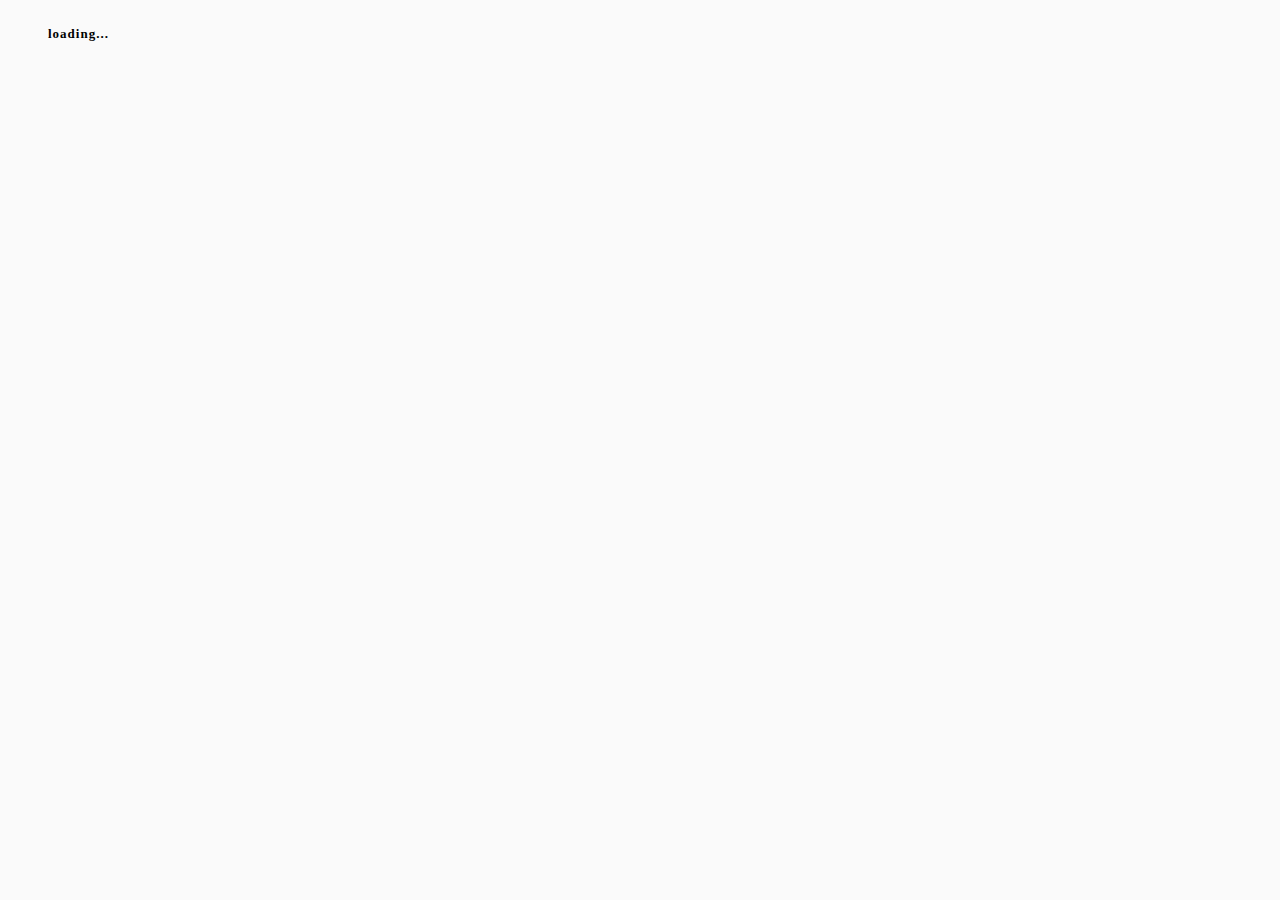
<file: index.html>
<!DOCTYPE html>
<meta charset="utf-8">

<link rel="shortcut icon" href="img/favicon-114x114.ico" /> 
<link rel="apple-touch-icon" type="image/png" href="img/favicon-114x114.png" /> 


<title>Marcelo Dominguez</title>
<meta name="description" content="Musician. Guitarist. Teacher">
<meta name="keywords" content="music, guitar, art, ">  
<meta name="author" content="Marcelo Dominguez">
 <link rel="image_src" type="image/jpeg" href="img/md-2560.jpg"  / >

<meta property="og:url" content="http://marcelodominguezmusic.com" />
<meta property="og:type" content="website" />
<meta property="og:title" content="Marcelo Dominguez Music" />
<meta property="og:image" content="http://marcelodominguezmusic.com/img/md-2560.jpg" />
<meta name="twitter:title" content="Marcelo Dominguez" />
<meta name="twitter:image" content="http://marcelodominguezmusic.com/img/md-2560.jpg" />
<meta name="twitter:card" content="http://marcelodominguezmusic.com/img/md-2560.jpg" />
    

<link rel="stylesheet" id="folio-css" href="css/folio.min.css">
<link rel="stylesheet" href="css/custom.css">


<script language="JavaScript">  
<!-- Disable  
function disableselect(e){  
return false  
}  

function reEnable(){  
return true  
}  

//if IE4+  
document.onselectstart=new Function ("return false")  
document.oncontextmenu=new Function ("return false")  
//if NS6  
if (window.sidebar){  
document.onmousedown=disableselect  
document.onclick=reEnable  
}  
//-->  
</script>


<main>

           
    <section layout="column bottom" background="img/md-2560.jpg" skin="dark" fit="cover" style="text-align: right; color: #d97628; font-family: trebuchet ms; mix-blend-mode: screen;"  >
    
    <h1 style="font-size: 2rem; mix-blend-mode: screen;" >Marcelo Dominguez</h1>
       
  <p style="font-size:1.2rem; font-weight:normal;margin-top:0px;mix-blend-mode: screen;">
Musician. Guitarist. Teacher.<br >
      <a href="mailto:pichijazzguitar@hotmail.com" style="border-bottom: 1px red dotted;">pichijazzguitar@hotmail.com </a> 
      <br >
      347.375.4610<br >
      New York
      
      
        </p>
    </section>
    
    


</main>




<script src="js/folio.min.js"></script>
<script src="js/config.js"></script>


<script> FOLIO.init();  </script>

<script>
    FOLIO.init({
        project : {
            transition : 'fade'
        }
    });
</script>

<!-- Default Statcounter code for Marcelodominguezmusic.com
http://www.marcelodominguezmusic.com -->
<script type="text/javascript">
var sc_project=10079012; 
var sc_invisible=1; 
var sc_security="c892b0c7"; 
</script>
<script type="text/javascript"
src="https://www.statcounter.com/counter/counter.js"
async></script>
<noscript><div class="statcounter"><a title="Web Analytics
Made Easy - StatCounter" href="https://statcounter.com/"
target="_blank"><img class="statcounter"
src="https://c.statcounter.com/10079012/0/c892b0c7/1/"
alt="Web Analytics Made Easy -
StatCounter"></a></div></noscript>
<!-- End of Statcounter Code -->
</file>
<file: css/custom.css>
/* Place your CSS below */
body {font-size: 12px; letter-spacing: 1px; color: #404040;}
.ui-button, .ui-group {font-weight: 400;}
.ui-button span {border-bottom: 0px solid currentColor;}
.ui-pagination li.act a .dot, .ui-pagination li.act a .line {background-color: lightgray;}
.menu-item a.active {color: #404040;font-weight: 400;}
header h4, h5 {font-weight: 400; letter-spacing: 2px; font-size:1.1em;}
.sidebar .ui-button-close:hover {color: lightgray;}
.sidebar {background: #f4f4f4;}
.sidebar-left {border-right: 0px dotted rgba(0,0,0,.13);}
.page-skin-dark {background-color: #000000;}
.sidebar a:hover  {color: lightgray; }
small a {border-bottom:none;}

body { -webkit-user-select:none !important;  
     -webkit-touch-callout:none !important;
   -moz-user-select:none !important; 
   -ms-user-select: none !important; 
   user-select: none !important;
   touch-callout: none !important; 
 overflow-x: hidden;}


video#bgvideo {
position: fixed;
top: 50%;
left: 50%;
min-width: 100%;
min-height: 100%;
width: auto;
height: auto;
z-index: -100;
-ms-transform: translateX(-50%) translateY(-50%);
-moz-transform: translateX(-50%) translateY(-50%);
-webkit-transform: translateX(-50%) translateY(-50%);
transform: translateX(-50%) translateY(-50%);
background: url(placeholder.jpg) no-repeat;
background-size: cover;
filter: grayscale(100%);}
</file>
